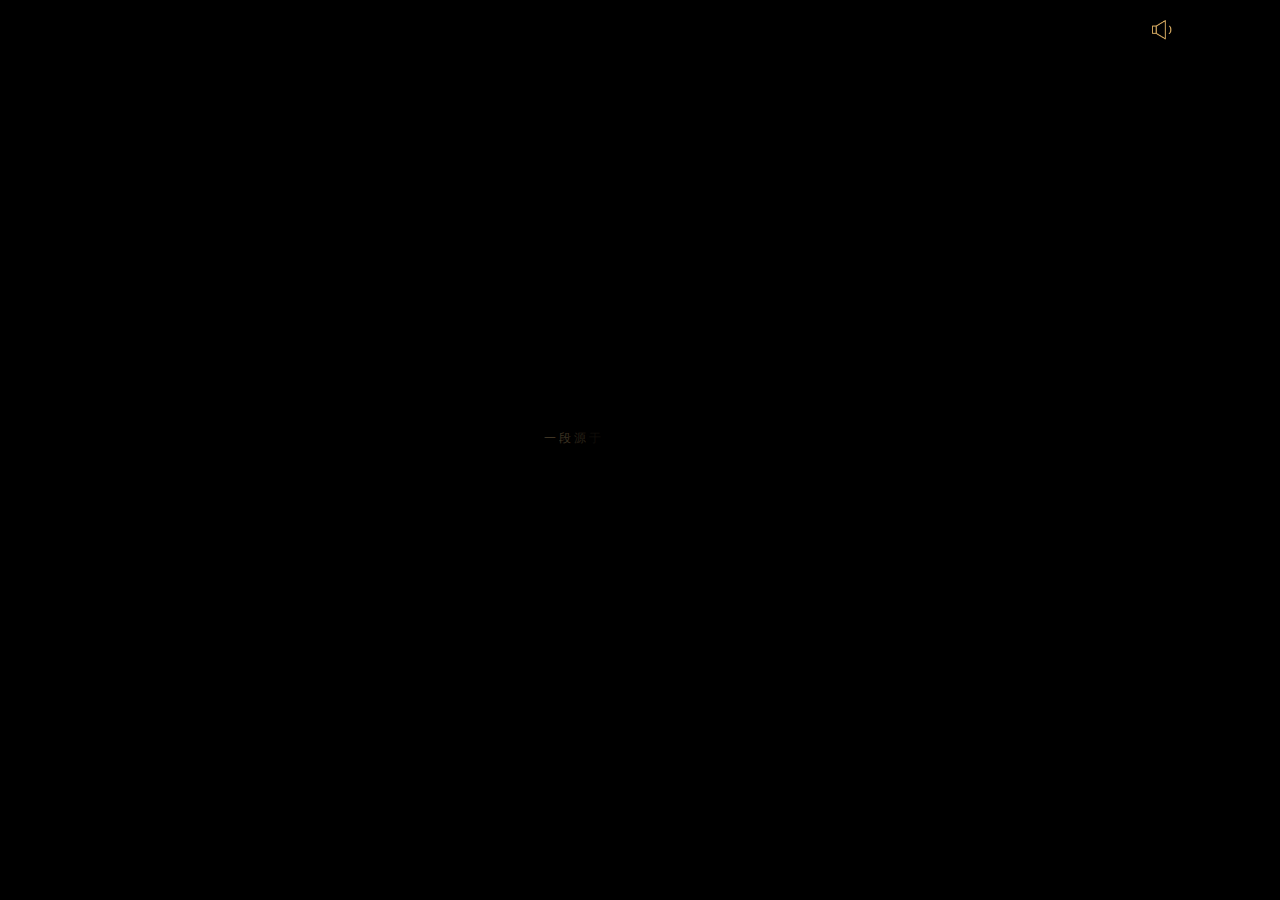
<file: Bvlgari0421/index.html>
<!DOCTYPE html>
<html>
<head>
    <meta charset="utf-8">
    <title></title>
    <meta name="viewport" content="width=device-width,minimum-scale=1.0,maximum-scale=1.0,user-scalable=no">
    <meta name="apple-mobile-web-app-capable" content="yes">
    <meta name="apple-mobile-web-app-status-bar-style" content="black">
    <link href="css/style.css" rel="stylesheet" type="text/css">
    <script type="text/javascript" src="js/jquery-1.10.2.min.js"></script>
    <script type="text/javascript" src="js/jquery.mobile.custom.min.js"></script>
    <script type="text/javascript" src="js/TweenMax.min.js"></script>
    <script type="text/javascript" src="js/jquery.imgloader.min.js"></script>
    <script type="text/javascript" src="js/plugins/CSSPlugin.min.js"></script>
    <script type="text/javascript" src="js/Lottery.js"></script>
    <script type="text/javascript" src="js/main.js"></script>
    <script src="http://res.wx.qq.com/open/js/jweixin-1.0.0.js"></script>
    <script type="text/javascript" src="js/weixin_share.js"></script>
   
</head>
<body>	
	<audio style="display: none;height: 0;" autoplay="autoplay" loop="loop"><source src="music.mp3"></source></audio>
	<div class="musicPlay">
		<div class="musicControl" id="playbtn"><img loadsrc="images/music_on.png"  src="images/music_on.png"></div>
	</div>
	
	<div class="pop">
		<div class="pop_box">
			<img loadsrc="images/notice_01.png"  >
		</div>
	</div>
	
	<div class="shareWechatLabel">
	    <div id="swL00">我还是喜欢送你珠宝，只因为我喜欢看你那一刹那惊喜的表情。</div>
	    <div id="swL01">伊丽莎白知道的唯一一个意大利词就是BVLGARI。</div>
	    <div id="swL02">我让伊丽莎白认识了啤酒，她让我认识了BVLGARI宝格丽。</div>
	</div>
	
	<div class="conents">
    	<div class="step step0">
        	<canvas id="drawSnow"></canvas>
            <div class="loading">
            	<span>一</span>
            	<span>段</span>
                <span>源</span>
                <span>于</span>
                <span class="big">宝</span>
                <span class="big">格</span>
                <span class="big">丽</span>
                <span>的</span>
                <span>唯</span>
                <span>美</span>
                <span>爱</span>
                <span>情</span>
            </div>
            <!--<div class="tips"><img loadsrc="images/dongdong.png" /></div>-->
            <div class="tips">
            	<div class="showPlay">
            		<img loadsrc="images/arrow_erase_01.png" class="moveLoac">
		            		<img loadsrc="images/line_01.png">
		            		<div class="playFont">抹去金粉 探索传奇</div>
		            		<img loadsrc="images/line_01.png" class="eraseLine">
            		<div class="showAction">            			
            			<img loadsrc="images/hand_01.png">	
            		</div>
            	</div>
            </div>
        </div>
        
        <div class="step step1">
        	<div class="leftChange"><img loadsrc="images/leftbutton.png" /></div>
            <div class="rightChange"><img loadsrc="images/rightbutton.png" /></div>
            <div class="moveIcon"><img loadsrc="images/anniu.png" /></div>
            <div class="alertTipBox"><img loadsrc="images/alertbg(1).png" /><div class="closeAlert"></div></div>
        	<div class="stepCard">
        		<div class="quickTips">
    				<div class="labelTips">
    					<div class="handShow"><img loadsrc="images/hand_01.png"></div>
    					<div class="hsLine"><img loadsrc="images/line_01.png"></div>
    					<div class="hsFont">向左滑动</div>
    					<div class="hsLine"><img loadsrc="images/line_01.png"></div>
    				</div>
    			</div>
    			<img loadsrc="images/c0.jpg" />
    			<div class="textIntro textIntro0">
					<img loadsrc="images/showt0.png" />
    			</div>
        	</div>
        	<div class="stepCard">        		
    			<img loadsrc="images/c1.jpg" />
    			<div class="textIntro textIntro1">
					<img loadsrc="images/showt1.png" />
    			</div>
        	</div>
        	<div class="stepCard">
    			<img loadsrc="images/c2.jpg" />
    			<div class="textIntro textIntro2">
					<img loadsrc="images/showt2.png" />
    			</div>
        	</div>
        </div>
        
        <div class="step step2">
        	
        	<div class="downButton">
        		<div class="downPlay"><img loadsrc="images/downbutton.png"></div>        		
        	</div>    
        	<div class="alertShare"><img loadsrc="images/sharealert.png" /></div>
        	<div class="flootBox text_box">
            	<div class="lastImg0"><img loadsrc="images/logo.png" /></div>
                <div class="lastImg1"><img loadsrc="images/t1.png" /></div>
                <div class="lastImg2"><img loadsrc="images/time2.png" /></div>
            </div>
        </div>
        <p id="mms"></p>
    </div>
</body>
</html>
</file>
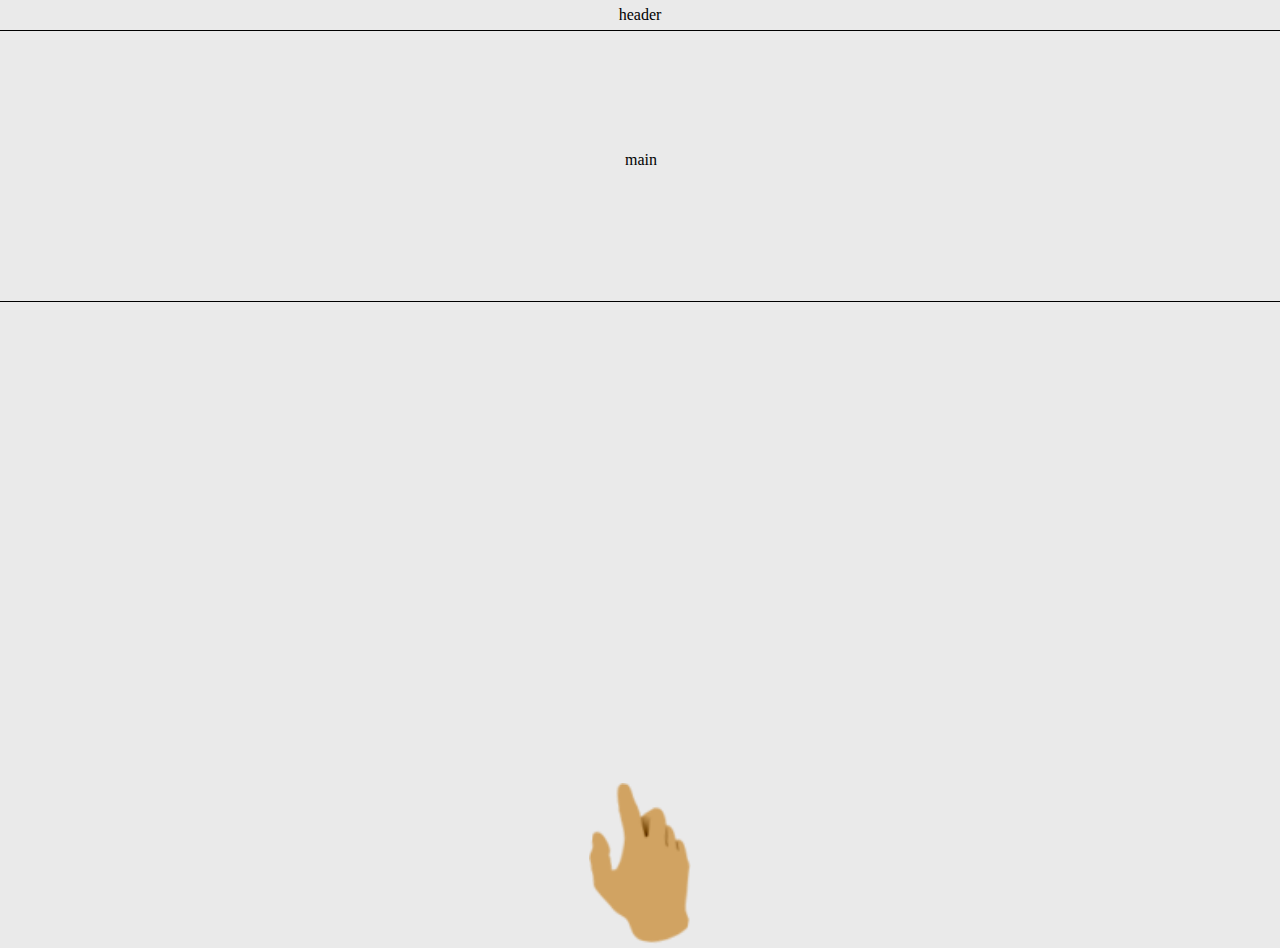
<file: Bvlgari0421/demo.html>
<!DOCTYPE html>
<html>
<head>
    <meta charset="utf-8">
    <title>demo</title>
    <meta name="viewport" content="width=device-width,minimum-scale=1.0,maximum-scale=1.0,user-scalable=no">
    <meta name="apple-mobile-web-app-capable" content="yes">
    <meta name="apple-mobile-web-app-status-bar-style" content="black">
    <link href="css/common.css" rel="stylesheet" type="text/css">
    <link href="css/demo.css" rel="stylesheet" type="text/css">
</head>
<body>	
   <header id="demo">
       header
   </header>
   <main>
      <p> main </p>
   </main>
   <footer>    
        <div class="showAction">                        
            <img src="images/hand_01.png">  
        </div>            
   </footer>
   <script type="text/javascript" src="js/jquery-1.10.2.min.js"></script>
   <script type="text/javascript" src="js/demo.js"></script>
</body>
</html>
</file>
<file: Bvlgari0421/css/style.css>
@charset "utf-8";
/* CSS Document */
*{margin:0; padding:0;}
body{position:relative; font-family:"华文细黑", "微软雅黑", "宋体"; background:#000;}
a{width:100%; height:100%; border:none; text-decoration: none; color: inherit;}
img{width:100%; height:auto; border:none;}
.clear{height:0; overflow:hidden; line-height:0; clear:both;}
.conents{position:relative; overflow:hidden;}
.step{position:absolute; top:0; left:0;}
.loading{width:100%; text-align:center; position:absolute; top:50%; left:0; color:#e3c086; font-size:12px; z-index:99; margin-top:-25px;}
.loading span{opacity:0;}
.loading span.big{font-size:17px;}
#drawSnow{width:100%; height:100%;}

.leftChange{width:6%; height:auto; position:absolute; top:50%; left:50px; margin-top:-2%; z-index:9;}
.rightChange{width:6%; height:auto; position:absolute; top:50%; right:50px; margin-top:-2%; z-index:9;}
.moveIcon{width:15%; height:auto; position:absolute; bottom:0; right:0; z-index:9; display:none;}
.alertTipBox{width:75%; height:auto; position:absolute; top:42%; margin:auto; z-index:9; left:0; right:0; opacity:0;}
.alertShare{width:82%; height:auto; position:absolute; top:42%; margin:auto; z-index:9; left:0; right:0; opacity:0;}

.tips{
	width:150px; 
	height:150px; 
	position:absolute; 
	top:33%; 
	margin:auto; 
    z-index:9; 
    left:0; 
    right:0;
    opacity:0;
    /*background: url(../images/hand_bg.png) no-repeat center center;*/
  /*   background-size: cover auto; */
	 background-color: #090404;
	-moz-border-radius: 100px;
	-webkit-border-radius: 100px;
	}
.closeAlert{width:50px; height:50px; position:absolute; top:0; right:0; z-index:9;}
.textIntro{position:absolute; bottom:5%; left:0; right:0;}

.textIntro0{width:63%; margin:auto}
.textIntro1{width:65%; margin:auto}
.textIntro2{width:63%; margin:auto}

.flootBox{position:absolute; bottom:4%; width:100%;}
.hp1_6{height:1.6%;}
.hp3{height:3%;}
.hp4{height:4%;}
.lastImg0{width:67%; margin:10px auto 0 auto;}
.lastImg1{width:53.3%; margin:17px auto 0 auto;}
.lastImg2{width:62%; margin:15px auto 0 auto;}

.step0{z-index:9;}
.step1{z-index:8;}
.step2{z-index:10; background-image:url(../images/newshareimg.jpg); background-repeat:no-repeat; background-size:100% auto; background-color:#000;}
.stepCard{width:100%; position:absolute; top:0; left:0; background:#000;}


.sharelastImg0{width:60%; margin:6px auto 0 auto;}
.sharelastImg1{width:47%; margin:6px auto 0 auto;}
.sharelastImg2{width:55%; margin:6px auto 0 auto;}
.sharestep2{z-index:10; background-image:url(../images/taylor_03.jpg); background-repeat:no-repeat; background-size:100% auto; background-color:#000; background-position:center -20px;}

@media screen and (max-height: 470px) { 
.step2{background-position:center -20px;}
  .lastImg0{width:67%; margin:5px auto 0 auto;}
	.lastImg1{width:53.3%; margin:5px auto 0 auto;}
	.lastImg2{width:62%; margin:5px auto 0 auto;}
	.flootBox{bottom:5px;}
	
	.shareButton{width:55%; margin:2px auto 0 auto;}
	.sharelastImg0{width:60%; margin:2px auto 0 auto;}
	.sharelastImg1{width:47%; margin:2px auto 0 auto;}
	.sharelastImg2{width:55%; margin:2px auto 0 auto;}
}
/*modify css*/
.showPlay{
	position: relative;	
	top: 20%;
	text-align: center;
	/*background: url(../images/hand_bg.png) no-repeat center center;*/
}
.showAction{
	position: absolute;
	width: 20%;
	height: 30%;
	left: 40%;
	right: 40%;
	bottom: 35%;
	-webkit-animation: guideLeft 3.0s infinite;
	
}
.moveLoac{
	margin-top: 10%;
	width: 60%;
	
}
@-webkit-keyframes guideLeft {
    0% {
        -webkit-transform: translateX(30px);
    }
    
    50% {
        -webkit-transform: translateX(-10px);
    }
    100% {
        -webkit-transform: translateX(30px);
    }
}

.playFont{
	width: 120px;
	margin: 0 auto;
	text-align: center;
	font-size: 12px;
	color: #e3c086;
	height: 10px;
}

.eraseLine{
	width: 100px;
	margin: 0 auto;
	height: 1px;
}

 .pop_box{
	position: absolute;
	width: 100%;
	height: 100%;
	text-align: center;
	z-index: 100;
}
.pop_box{
	position: absolute;
    text-align: center;
}
.pop_box img{
	width: 50%;
}
.pop{
	width: 100%;
	height: 100%;
	display: none;
	position: absolute;
	top: 0;
	left: 0;
	right: 0;
	bottom: 0;
	z-index: 99;
	background: rgba(0,0,0,1);
}

#swL00,#swL01,#swL02{
	 display: none;
}
#mms{
	display: none;
}
.quickTips{
	position: absolute;
	width: 100%;
	height: 100%;
	background: rgba(0,0,0,0.6);
	z-index: 99;
	text-align: center;
}
.labelTips{
    position: absolute;
    width:100%;
    height:100px;
    bottom: 40%;
    z-index: 999;
}
.labelTips{
	text-align: center;
}
.handShow img{
	width: 40px;
	height: 60px;
}
.hsLine{
	line-height: 0px;
}
.hsLine img{
	width: 100px;
	height: 1px;
}
.hsFont{
	font-size: 12px;
	color: #e3c086;
}
.hidden{
	display: none;
}
.downButton{
	position: absolute;
	width: 100%;
	height: 100%;
	top: 5%;		
}
.downPlay{
	text-align: center;
}
.downPlay img{
	width: 10%;
	-webkit-animation: guideDown 5.0s infinite;
}
@-webkit-keyframes guideDown {
    0% {
        -webkit-transform: translateY(30px);
    }
    
    50% {
        -webkit-transform: translateY(-10px);
    }
    100% {
        -webkit-transform: translateY(30px);
    }
}

.musicPlay{
	position: absolute;
	left: 90%;
	top: 20px;
	z-index: 10000;
}
.musicControl img{
	width: 20px;
	height: 20px;
}
.musicControl{
	width: 40px;
	height: 40px;
}
 @-webkit-keyframes flowers {
    0% { background-image: url(../images/button_shinning_01.png);} 
  
    10% { background-image: url(../images/button_shinning_02.png) ; } 
  
    20% { background-image: url(../images/button_shinning_03.png) ; } 
  
    30% { background-image: url(../images/button_shinning_04.png) ; } 
 
    40% { background-image: url(../images/button_shinning_05.png) ; } 
  
    50% { background-image: url(../images/button_shinning_06.png) ; } 
  
    60% { background-image: url(../images/button_shinning_07.png) ; } 
  
    70% { background-image: url(../images/button_shinning_08.png) ; } 
  
    80% { background-image: url(../images/button_shinning_09.png) ; } 
  
    90% { background-image: url(../images/button_shinning_10.png) ; }  
    
    100% { background-image: url(../images/button_shinning_10.png) ; }  
  }
  .flowers {
    -webkit-animation: flowers 8s steps(10) infinite;  
    height: 20px;
  }
.shareButton{width:55%; height:20px; margin:6px auto 10px auto;}
.shareButton a{
	display: block;
}
.sharePic{ background: url(../images/button_shinning_01.png) no-repeat center center;
 background-size: cover;}
</file>
<file: Bvlgari0421/css/common.css>
body, h1, h2, h3, h4, h5, h6, hr, p, blockquote, dl, dt, dd, ul, ol, li, pre, form, fieldset, legend, button, input, textarea, th, td { margin:0; padding:0; }
body, button, input, select, textarea { font:12px/1.5tahoma, arial, \5b8b\4f53; }
h1, h2, h3, h4, h5, h6{ font-size:100%; }
address, cite, dfn, em, var { font-style:normal; }
code, kbd, pre, samp { font-family:couriernew, courier, monospace; }
small{ font-size:12px; }
ul, ol { list-style:none; }
a { text-decoration:none; }
a:hover { text-decoration:underline; }
sup { vertical-align:text-top; }
sub{ vertical-align:text-bottom; }
legend { color:#000; }
fieldset, img { border:0; }
button, input, select, textarea { font-size:100%; }
table { border-collapse:collapse; border-spacing:0; }
/*----------------*/
</file>
<file: Bvlgari0421/css/demo.css>
html,body{
	width: 100%;
	height:100%;
	background-color: #eaeaea;
	position: relative;
}
header{
	width: 100%;
	height: 30px;
	text-align: center;
	line-height: 30px;
}
main{
	width: 100%;
	height: 30%;
	text-align: center;
	position: relative;
	border-top:1px solid;
	border-bottom:1px solid; 
}
main>p{
	position: absolute;
	top:50%;
	left: 50%;
	margin-left:-15px;
	width:30px;
	height: 30px; 
	margin-top:-15px;
}
footer{
	position: absolute;
	bottom: 0;
	width: 100%;
	text-align: center;
	height: 20%;
}
.showAction{
	position: absolute;
	width: 20%;
	height: 30%;
	left: 40%;
	right: 40%;
	bottom: 35%;
	-webkit-animation: guideLeft 3.0s infinite;
}
@-webkit-keyframes guideLeft {
    0% {
        -webkit-transform: translateX(30px);
    }
    
    50% {
        -webkit-transform: translateX(-30px);
    }
    100% {
        -webkit-transform: translateX(30px);
    }
}
.showAction>img{
	width: 40%;
}
#demo {
    animation-name: animation1;
    animation-duration: 10s;
    animation-timing-function: linear; 
}
 
@keyframes animation1{
    0% {transform: translate(0); }
    20% {transform: translate(120px); }
    40% {transform: translate(240px); }
    60% {transform: translate(240px, 40px); }
    80% {transform: translate(240px, 80px); }
    100% {transform: translate(240px, 120px); }
}
</file>
